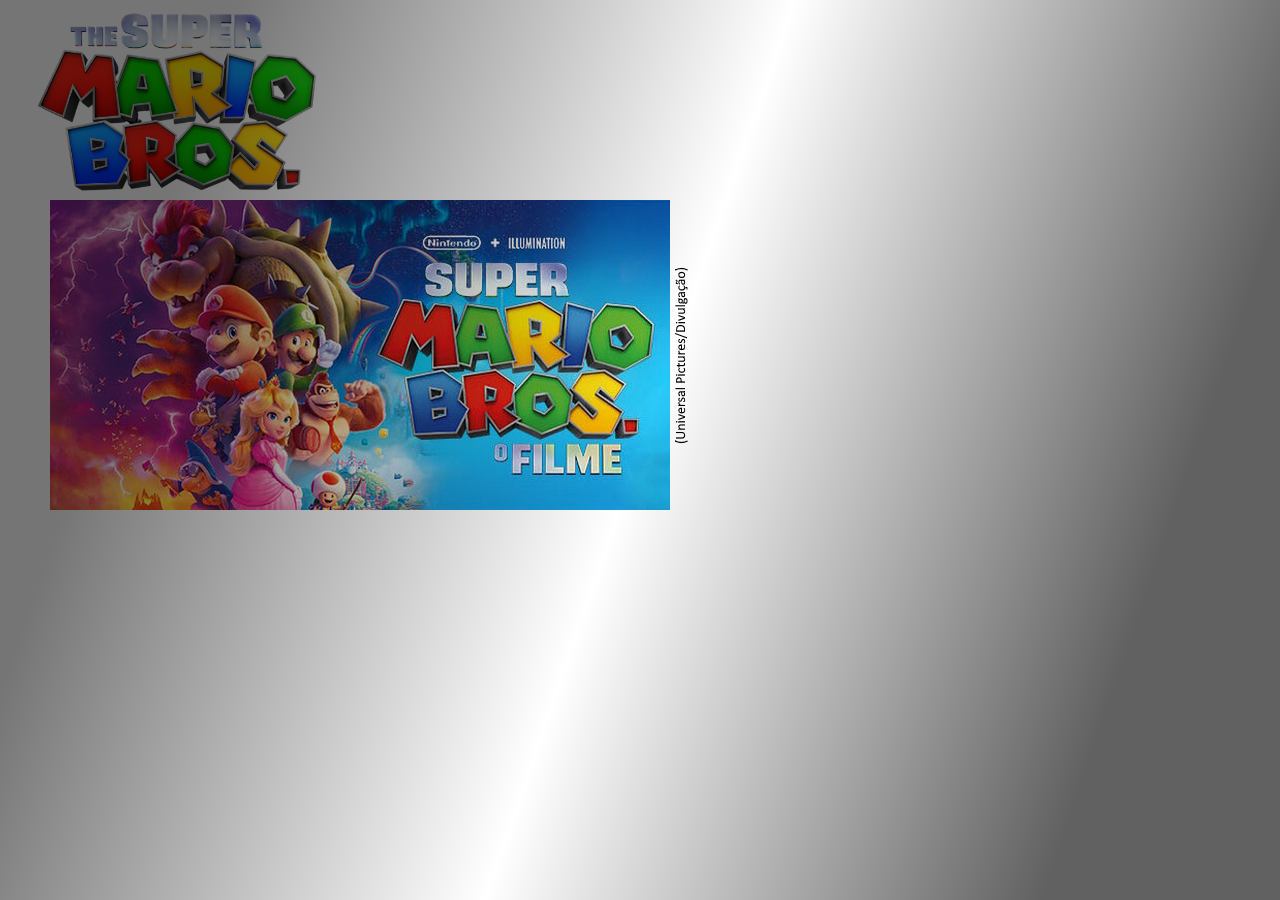
<file: mariocapa.html>
<!DOCTYPE html>
<html lang="en">

<head>
    <meta charset="UTF-8">
    <meta name="viewport" content="width=device-width, initial-scale=1.0">
    <link rel="stylesheet" href="stylebk.css">
    <title>Super Mario Bros. O Filme</title>
</head>

<body>
    <div class="logo-mario" alt="logo do mario bros">
        <img src="./img/logo.png" alt="logo do mario bros" class="logo-mario">
        <div class="mascara"></div>
    </div>
    <div>
        <img src="./img/Super-Mario-Bros.-O-Filme-post.jpg" alt="backgroud-fundo">
    </div>
</body>

</html>
</file>
<file: stylebk.css>
* {
    margin: 0;
    padding: 0;
    box-sizing: border-box;
    font-family: 'Mukta', sans-serif;
}


.logo-mario {
    height: 200px;
}

.mascara {
    height: 100%;
    width: 100%;
    background: linear-gradient(109deg, rgba(0, 0, 0, 0.54) 15%, rgba(112, 125, 152, 0) 50%, rgba(0, 0, 0, 0.62) 85%);
    position: fixed;
    top: 0;
}

.img {
    height: 600px;
    width: 1000px;
    min-height: 100%;
    min-width: 100%;
    position:static;
    top: 0;
}
</file>
